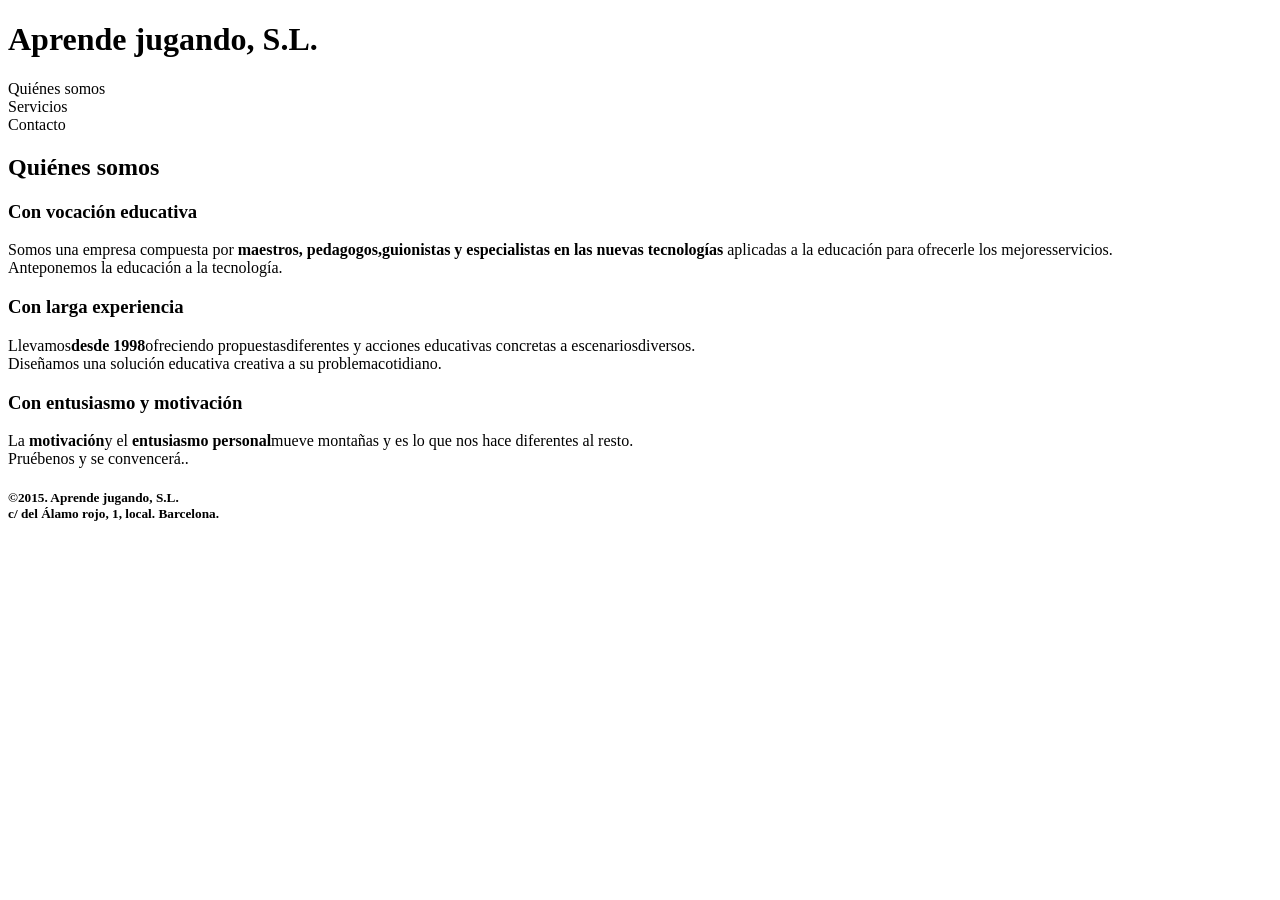
<file: 14 Negocio electronicos/Practica 1/Parte 3/index.html>
<!DOCTYPE html>
<html lang="en">
<head>
    <meta charset="UTF-8">
    <meta http-equiv="X-UA-Compatible" content="IE=edge">
    <meta name="viewport" content="width=device-width, initial-scale=1.0">
    <title>Quienes somos</title>
</head>
<body>
    <header>
        <h1>Aprende jugando, S.L.</h1>
    </header>
    <nav>Quiénes somos<br>
        Servicios<br>
        Contacto<br>
    </nav>
    <section>
        <div><h2>Quiénes somos</h2></div>
        <article><h3>Con vocación educativa</h3>
            Somos una empresa compuesta por <b>
                maestros, pedagogos,guionistas y especialistas en las nuevas tecnologías</b>
                aplicadas a la educación para ofrecerle los mejoresservicios.<br>
                Anteponemos la educación a la tecnología.
        </article>

         <article>
            <h3>Con larga experiencia</h3>
            Llevamos<b>desde 1998</b>ofreciendo propuestasdiferentes y acciones educativas concretas a escenariosdiversos.<br>
            Diseñamos una solución educativa creativa a su problemacotidiano.
        </article>
        
        <article>
            <h3>Con entusiasmo y motivación</h3>
            La <b>motivación</b>y el <b>entusiasmo personal</b>mueve montañas y es lo que nos hace diferentes al resto.<br>Pruébenos y se convencerá..
        </article>
    </section>
    
    <footer>
        <h5>&copy;2015. Aprende jugando, S.L.<br>c/ del Álamo rojo, 1, local. Barcelona.</h5>
    </footer>
</body>
</html>
</file>
